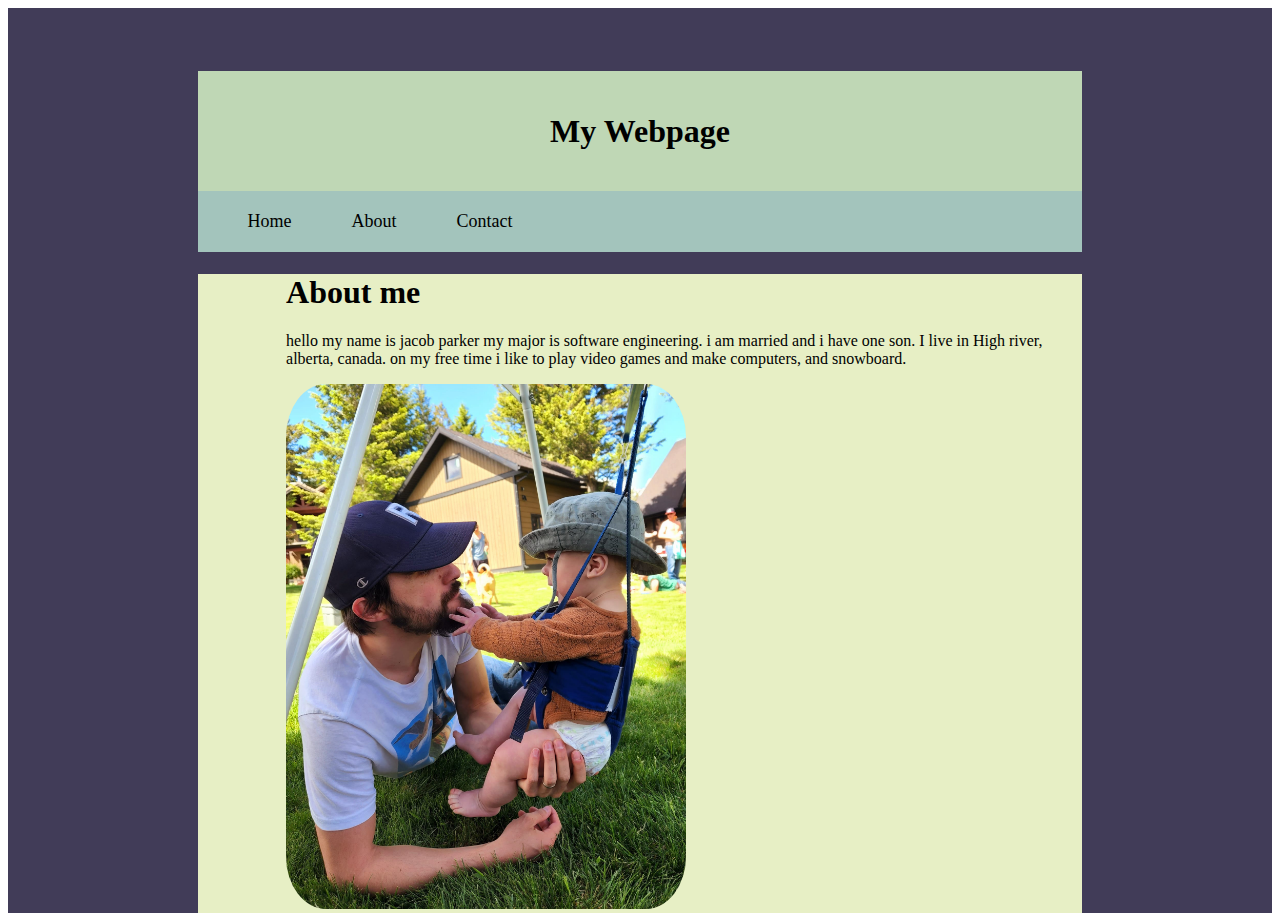
<file: aboutme/index.html>
<!DOCTYPE html>
<html lang="en">
<head>
    <meta charset="UTF-8">
    <meta http-equiv="X-UA-Compatible" content="IE=edge">
    <meta name="viewport" content="width=device-width, initial-scale=1.0">
    <link rel="stylesheet" href=".\styles.css">
    <title>Document</title>
</head>
<body>
    <div class="container">
        <div class="header">
            <h1>My Webpage</h1>
        </div>
        <nav>
            <ul>
              <li><a href="#">Home</a></li>
              <li><a href="#">About</a></li>
              <li><a href="#">Contact</a></li>
            </ul>
          </nav>
        <div class="main-body">
            <h1>
                About me
            </h1>
            
            <p>
                hello my name is jacob parker my major is software engineering. i am married and i have one son. I live in High river, alberta, canada. on my free time i like to play video games and make computers, and snowboard.
            </p>
            <img class="faceGrab" src="facegrab.jpg" alt="faceGrab">

        </div>
    </div>
</body>
</html>
</file>
